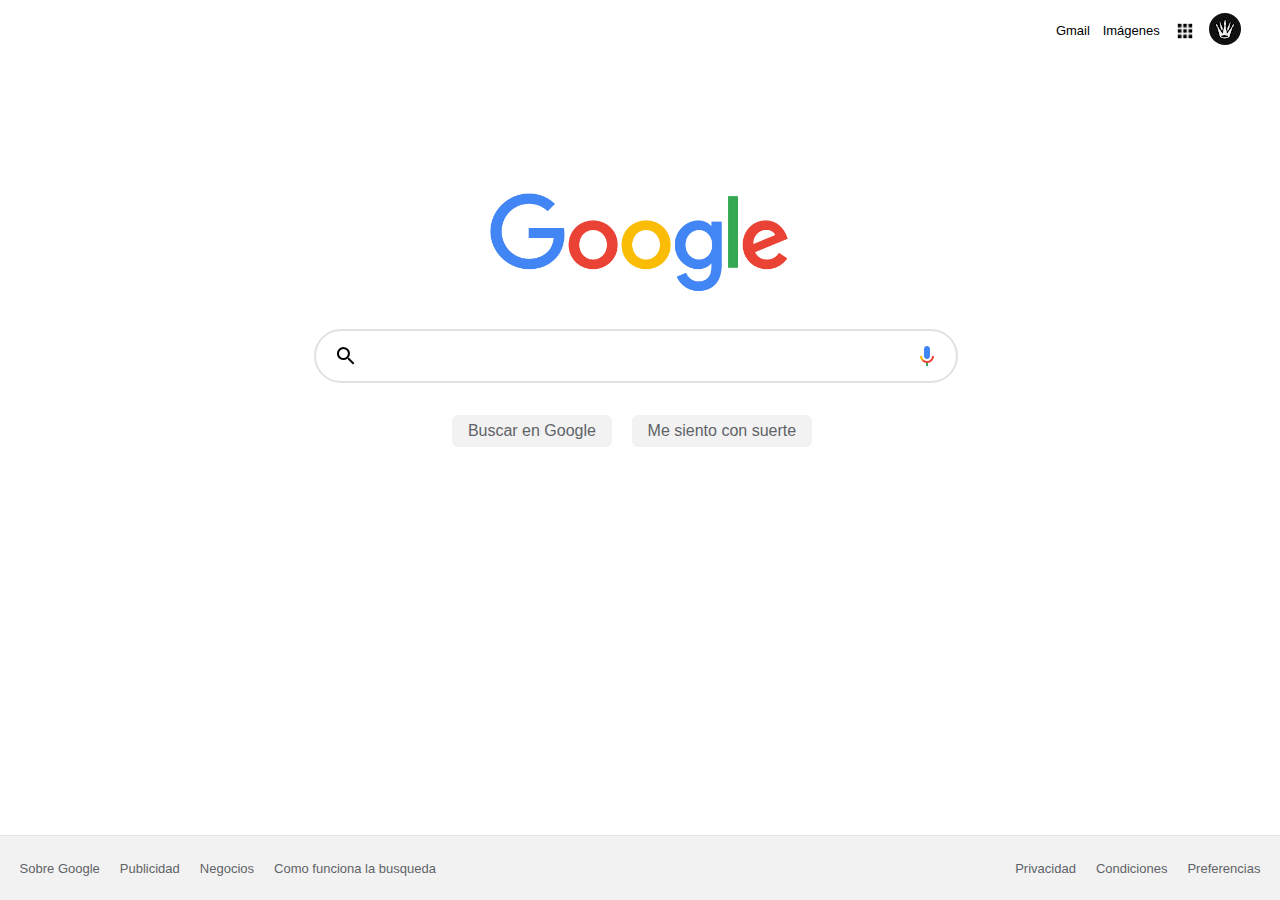
<file: index.html>
<!DOCTYPE html>
<html lang="en">
<head>
    <meta charset="UTF-8">
    <meta http-equiv="X-UA-Compatible" content="IE=edge">
    <meta name="viewport" content="width=device-width, initial-scale=1.0">
    <title>Nueva Pestaña</title>
    <link rel="stylesheet" href="./css/style.css">
    <link rel="shortcut icon" href="./assets/Google_icon.png" type="image/x-icon">
</head>
<body>
    <header>
        <nav>
            <ul class="nav-right-section">
                <li>
                    <a href="https://mail.google.com/mail/&ogbl">Gmail</a>
                </li>
                <li>
                    <a href="https://www.google.com.co/imghp?hl=es-419&ogbl">Imágenes</a>
                </li>
                <li class="menu-section">
                    <a href="description.html"></a>
                </li>
                <li>
                    <a href="description.html">
                        <img src="./assets/perfil.jpg" alt="Foto de perfil">
                    </a>
                </li>
            </ul>
        </nav>
    </header>
    <main>
        <section class="main-logo">
            <img src="./assets/logo-google.png" alt="">
        </section>
        <section class="main-input">
            <div class="main-input-container">
                <span class="search-icon">

                </span>
                <input id="search" type="text">
                <a class="micro-icon" href=""></a>
            </div>
        </section>
        <section class="main-buttons">
            <div>
                <input type="submit" id="button" value="Buscar en Google">
            </div>
            <div>
                <a class="input-a" href="https://www.google.com/doodles" target="_blank"><button> Me siento con suerte</button></a>
            </div>
        </section>
    </main>
    <footer>
        <ul class="footer-left">
            <li>
                <a href="https://about.google/?utm_source=google-CO&utm_medium=referral&utm_campaign=hp-footer&fg=1">Sobre Google</a>
            </li>
            <li>
                <a href="https://www.google.com/intl/es-419_co/ads/?subid=ww-ww-et-g-awa-a-g_hpafoot1_1!o2&utm_source=google.com&utm_medium=referral&utm_campaign=google_hpafooter&fg=1">Publicidad</a>
            </li>
            <li>
                <a href="https://www.google.com/services/?subid=ww-ww-et-g-awa-a-g_hpbfoot1_1!o2&utm_source=google.com&utm_medium=referral&utm_campaign=google_hpbfooter&fg=1">Negocios</a>
            </li>
            <li>
                <a href="https://google.com/search/howsearchworks/?fg=1">Como funciona la busqueda</a>
            </li>
        </ul>
        <ul class="footer-right">
            <li>
                <a href="https://policies.google.com/privacy?hl=es-419&fg=1">Privacidad</a>
            </li>
            <li>
                <a href="https://policies.google.com/terms?hl=es-419&fg=1">Condiciones</a>
            </li>
            <li>
                <a href=".">Preferencias</a>
            </li>
        </ul>
    </footer>
    <script src="script.js"></script>
</body>
</html>
</file>
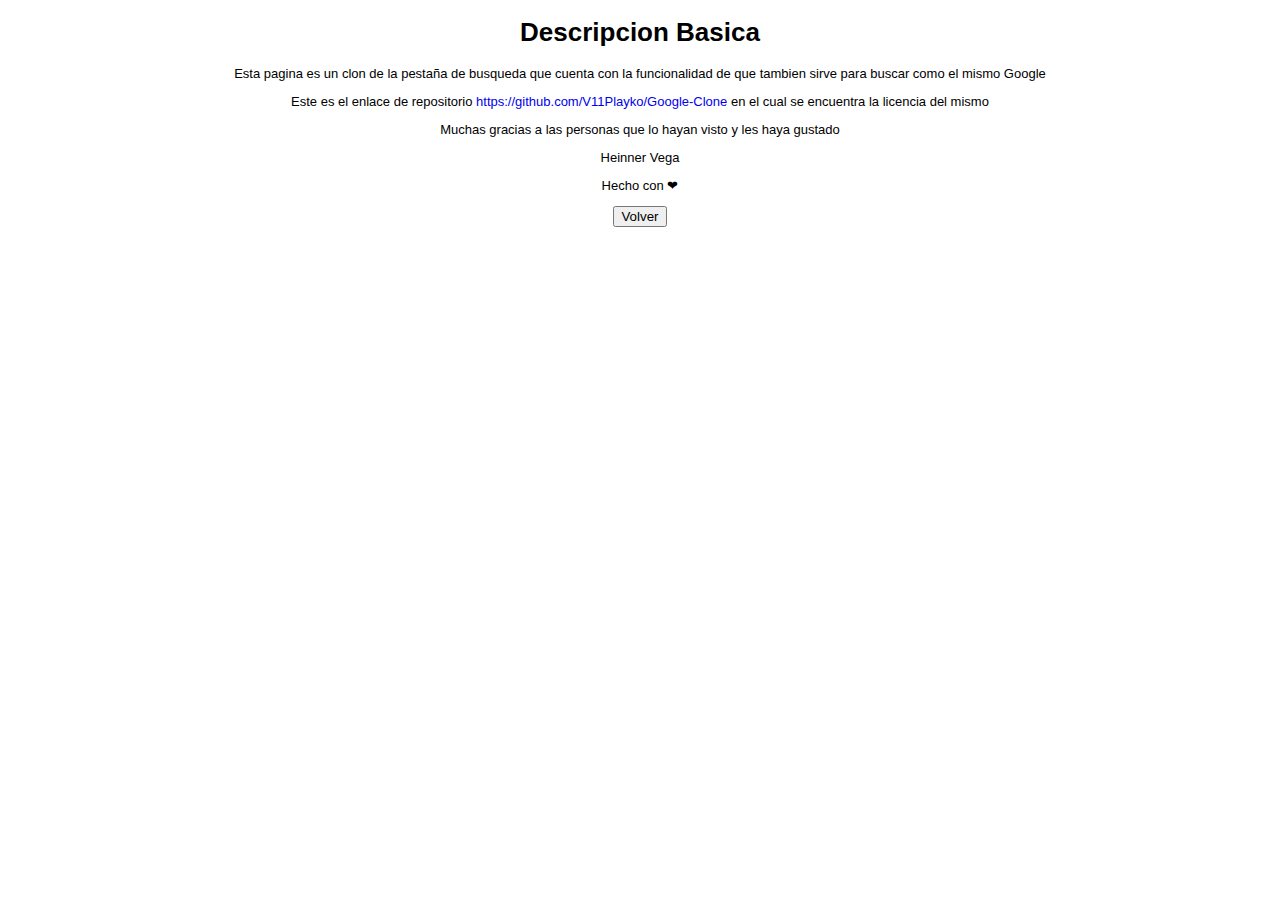
<file: description.html>
<!DOCTYPE html>
<html lang="en">
<head>
    <meta charset="UTF-8">
    <meta http-equiv="X-UA-Compatible" content="IE=edge">
    <meta name="viewport" content="width=device-width, initial-scale=1.0">
    <title>Descripcion</title>
    <link rel="stylesheet" href="./css/style.css">
</head>
<body>
    <h1 class="descripcion">Descripcion Basica</h1>
    <p>Esta pagina es un clon de la pestaña de busqueda que cuenta con la funcionalidad de que tambien sirve para buscar como el mismo Google</p>
    <p>Este es el enlace de repositorio <a href="https://github.com/V11Playko/Google-Clone">https://github.com/V11Playko/Google-Clone</a> en el cual se encuentra la licencia del mismo</p>
    <p>Muchas gracias a las personas que lo hayan visto y les haya gustado</p>
    <p>Heinner Vega</p>
    <p>Hecho con &#10084;</p>
    <div class="volver">
        <a href="index.html"><input type="submit" value="Volver" id="inicio"></a>
    </div>
</body>
</html>
</file>
<file: css/style.css>
body {
    margin: 0;
    padding: 0;
    font-size: 13px;
    font-family: Arial, Helvetica, sans-serif;
}
a {
    text-decoration: none;
    cursor: pointer;
}
/*RECUERDA === Se colocoa la etiqueta que tu buscas luego depende de si tiene una mas y la clase con el nombre que le diste*/

/*Description*/
.descripcion {
    text-align: center;
}
p {
    text-align: center;
}
.volver {
    display: flex;
    justify-content: center;
    align-items: center;
}
.input-a {
    width: 50px;
    height: 50px;
}

/*Seccion del header de google */
header {
    width: 100%;
    height: 3.75rem;
}
header nav {
    display: flex;
    justify-content: flex-end;
}
header nav .nav-right-section {
    width: 15.625rem;
    height: auto;
    display: flex;
    list-style: none;
    justify-content: center;
    align-items: center;
}
nav .nav-right-section a {
    margin-right: 0.8rem;
    color: black;
}
nav .nav-right-section .menu-section {
    background-image: url("../assets/icon_menu.png");
    background-repeat: no-repeat;
    background-position: center;
    background-size: contain;
    width: 1.5rem;
    height: 1.5rem;
}
nav .nav-right-section img {
    border-radius: 50%;
    margin-left: 0.8rem;
}
/*Seccion main del buscador de google */
main {
    margin-top: 8.3rem;
    text-align: center;
}
main .main-logo {
    width: 40.7rem;
    margin: 0 auto;
    margin-bottom: 2rem;
}
main .main-logo img {
    width: 300px;
}

main .main-input {
    width: 40.7rem;
    margin: 0 auto;
    margin-bottom: 2rem;
}

main .main-input-container {
    width: 40rem;
    border-radius: 7.6rem;
    border: 2px solid #dfe1e5;
    display: flex;
    justify-content: center;
    align-items: center;
}
main .main-input input {
    width: 34.6rem;
    height: 3rem;
    border: none;
    outline: none;
}
main .main-input-container:hover {
    box-shadow: 0 1px 6px 0 #20212447;
    border-color: #dfe1e500;
}
main .main-input .search-icon {
    background-image:url("../assets/icon_search.png");
    background-repeat: no-repeat;
    background-position: center;
    background-size: contain;
    width: 1.5rem;
    height: 1.5rem;
}

main .main-input .micro-icon {
    background-image:url("../assets/icon_microfono.png");
    background-repeat: no-repeat;
    background-position: center;
    background-size: contain;
    width: 1.5rem;
    height: 1.5rem;
    cursor: pointer;
}
/*Botones debajo del input*/
main .main-buttons {
    width: 40.7rem;
    margin: 0 auto;
}
main .main-buttons div {
    display: inline-block;
}
main .main-buttons button {
    height: 2rem;
    background-color: #f2f2f2;
    border: 0;
    font-size: 1rem;
    color: #5f6368;
    border-radius: 0.4rem;
    padding: 0 1rem;
    margin-right: 1rem;
}
main .main-buttons input {
    height: 2rem;
    background-color: #f2f2f2;
    border: 0;
    font-size: 1rem;
    color: #5f6368;
    border-radius: 0.4rem;
    padding: 0 1rem;
    margin-right: 1rem;
}
main .main-buttons button:hover {
    border: 1px solid #c6c6c6;
    box-shadow: 0px 1px 1px rgba(0,0,0,0.1);
    color: #222;
    background-color: #f8f8f8;
}
main .main-buttons input:hover {
    border: 1px solid #c6c6c6;
    box-shadow: 0px 1px 1px rgba(0,0,0,0.1);
    color: #222;
    background-color: #f8f8f8;
}

/*Footer*/
footer {
    width: 100%;
    height: 4rem;
    position: absolute;
    bottom: 0%;
    display: grid;
    grid-template-columns: 1fr 1fr;
    align-items: center;
    font-size: 13px;
    background-color: #f2f2f2;
    border-top: 1px solid #e4e4e4;
}
footer ul {
    margin: 0.6rem;
    list-style: none;
    display: flex;
    padding-left: 0;
}
footer .footer-left {
    justify-self: left;
}
footer .footer-right {
    justify-self: right;
}
footer ul li a {
    margin: 10px;
    color: #5f6368;
}
</file>
